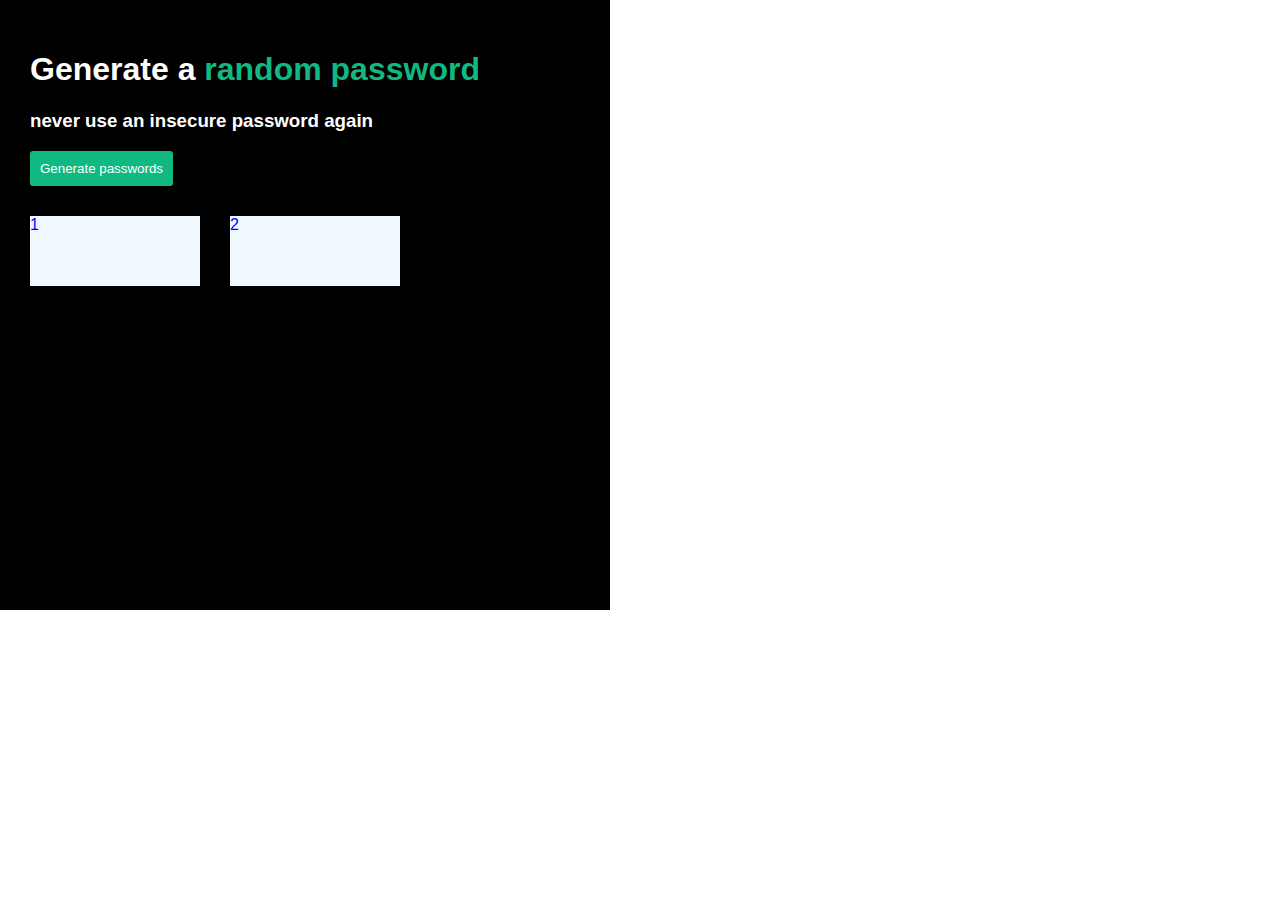
<file: Password_Generator/index.html>
<!DOCTYPE html>
<html>
    <head>
        <link rel="stylesheet" href="styles.css">
        

    </head>
    <body>
        <div class="main-body">
        <h1>Generate a <span id="random_password">random password</span></h1>
        <h3>never use an insecure password again</h3>
        <button id="Generate-btn" onclick=generatePassword()>Generate passwords</button>
        <div id="flex-container">
            <p class="flex-item-left">1</p>
            <p class="flex-item-right">2</p>
        </div>
        </div>
        
        <script src="index.js"></script>

    </body>
</html>
</file>
<file: Password_Generator/styles.css>
body{
    margin: 0;
    font-family:'Franklin Gothic Medium', 'Arial Narrow', Arial, sans-serif;
   

}

h1{
    font-weight: bolder;
}

.main-body{
    width: 550px;
    height: 550px;
    background-color: black;
    color: white;
    padding: 30px;
}

#random_password{
    color: #10b981;
}

button{
    background-color: #10b981;
    padding: 10px;
    border: none;
    border-radius: 3px;
    color: white;
}

#flex-container {
    width: 400px;
    height: 100px;
    
    display: flex;
    justify-content: space-around;
  }

  
#flex-container p {
    width: 190px;
    height: 70px;
    background-color: aliceblue;
    margin-top: 30px;
    margin-right: 30px;
    color:blue;
  }
</file>
